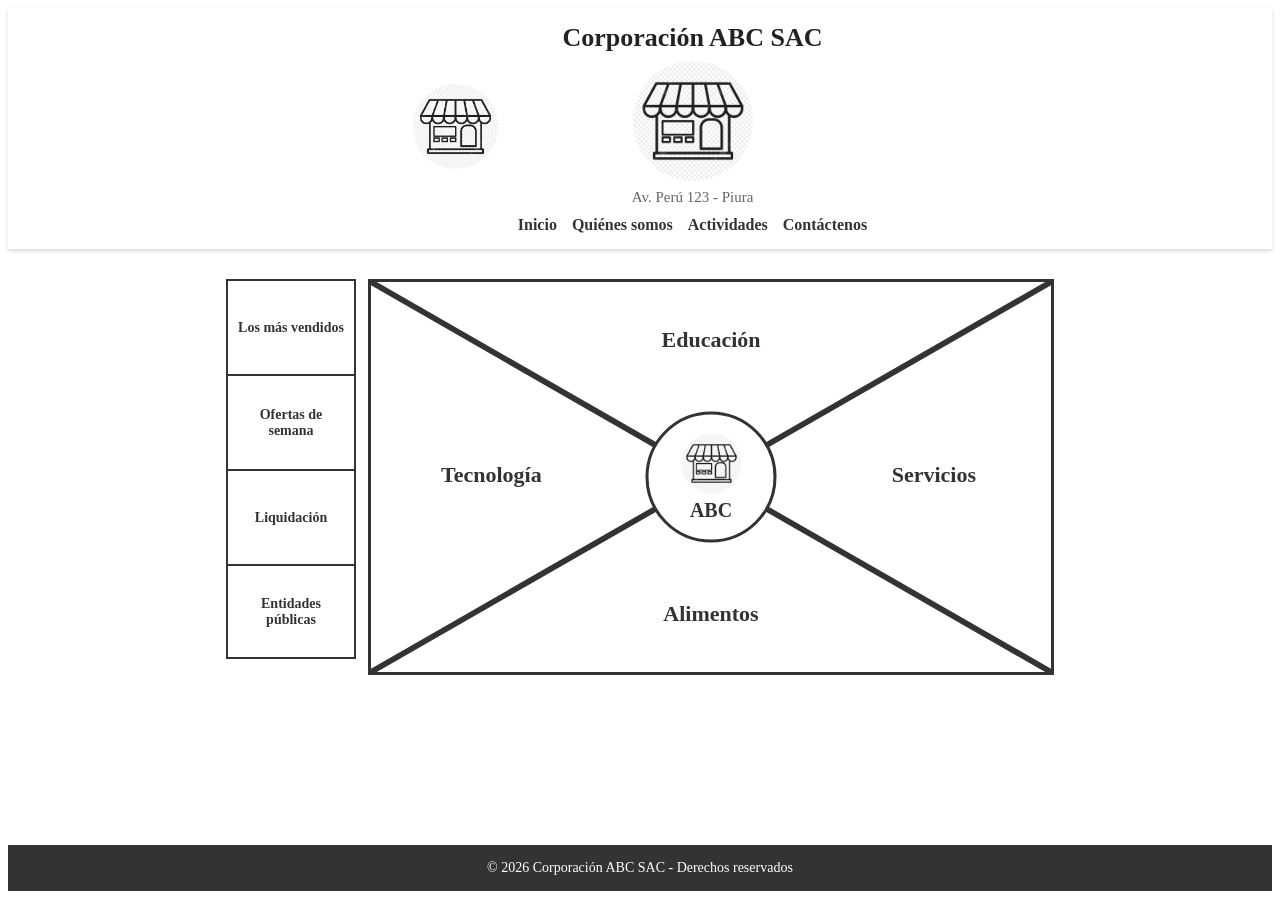
<file: index.html>
<!doctype html>
<html lang="en">
  <head>
    <meta charset="UTF-8" />
    <meta name="viewport" content="width=device-width, initial-scale=1.0" />
    <link rel="stylesheet" href="style.css" />
    <title>Tienda</title>
  </head>
  <body>
    <header>
      <div class="header-container">
        <div class="logo-area">
          <img src="logo.jpg" alt="Logo Corporación ABC" />
        </div>

        <div class="info-area">
          <h1>Corporación ABC SAC</h1>

          <img
            src="logo.jpg"
            alt="Logo Corporación ABC"
            class="imagen-titulo"
          />

          <p>Av. Perú 123 - Piura</p>

          <nav class="menu-header">
            <a href="#">Inicio</a>
            <a href="#">Quiénes somos</a>
            <a href="#">Actividades</a>
            <a href="#">Contáctenos</a>
          </nav>
        </div>
      </div>
    </header>
    <main class="contenido-principal">
      <aside class="botones-laterales">
        <a href="#" class="boton-cuadrado">Los más vendidos</a>
        <a href="#" class="boton-cuadrado">Ofertas de semana</a>
        <a href="#" class="boton-cuadrado">Liquidación</a>
        <a href="#" class="boton-cuadrado">Entidades públicas</a>
      </aside>

      <section class="rectangulo-diagonal">
        <svg
          class="diagonales"
          viewBox="0 0 100 100"
          preserveAspectRatio="none"
        >
          <line x1="0" y1="0" x2="100" y2="100"></line>
          <line x1="100" y1="0" x2="0" y2="100"></line>
        </svg>

        <a href="tecnologia.html" class="categoria tecnologia">Tecnología</a>
        <a href="#educacion" class="categoria educacion">Educación</a>
        <a href="#servicios" class="categoria servicios">Servicios</a>
        <a href="#alimentos" class="categoria alimentos">Alimentos</a>

        <div class="logo-central">
          <img src="logo.jpg" alt="Logo ABC" />
          <p>ABC</p>
        </div>
      </section>
    </main>
    <footer class="pie-pagina">
      <p>© 2026 Corporación ABC SAC - Derechos reservados</p>
    </footer>
  </body>
</html>
</file>
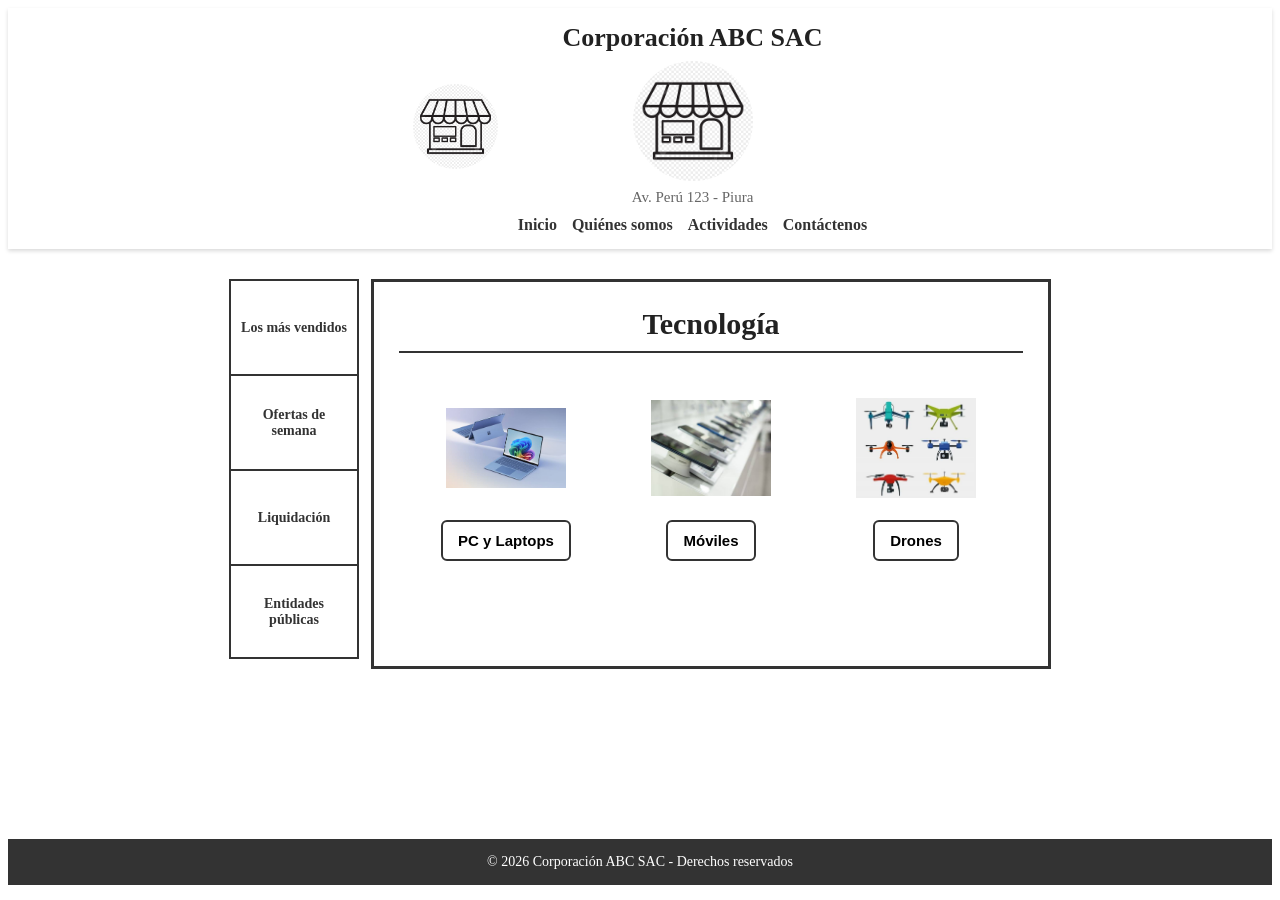
<file: tecnologia.html>
<!DOCTYPE html>
<html lang="es">
<head>
    <meta charset="UTF-8">
    <meta name="viewport" content="width=device-width, initial-scale=1.0">
    <title>Tecnología - Corporación ABC</title>
    <link rel="stylesheet" href="style.css">
</head>
<body>

<header>
    <div class="header-container">

        <div class="logo-area">
            <img src="logo.jpg" alt="Logo Corporación ABC">
        </div>

        <div class="info-area">
            <h1>Corporación ABC SAC</h1>

            <img src="logo.jpg" alt="Imagen debajo del título" class="imagen-titulo">

            <p>Av. Perú 123 - Piura</p>

            <nav class="menu-header">
                <a href="index.html">Inicio</a>
                <a href="#">Quiénes somos</a>
                <a href="#">Actividades</a>
                <a href="#">Contáctenos</a>
            </nav>
        </div>

    </div>
</header>

<main class="contenido-principal">

    <aside class="botones-laterales">
        <a href="#" class="boton-cuadrado">Los más vendidos</a>
        <a href="#" class="boton-cuadrado">Ofertas de semana</a>
        <a href="#" class="boton-cuadrado">Liquidación</a>
        <a href="#" class="boton-cuadrado">Entidades públicas</a>
    </aside>
<section class="contenido-tecnologia">

    <h2>Tecnología</h2>

    <div class="productos-tecnologia">

        <div class="producto">
            <img src="images.jpg" alt="PC y Laptops">

            <button class="nombre-producto" onclick="abrirPcLaptops()">
                PC y Laptops
            </button>
        </div>

        <div class="producto">
            <img src="telefono.jpg" alt="Móviles">

            <button class="nombre-producto">
                Móviles
            </button>
        </div>

        <div class="producto">
            <img src="drones.jpg" alt="Drones">

            <button class="nombre-producto">
                Drones
            </button>
        </div>

    </div>

</section>

</main>
<!-- Ventana flotante de bienvenida -->
<div class="modal" id="modalBienvenida">
    <div class="modal-contenido">
        <h2>Bienvenido a PC y Laptops!</h2>
        <button onclick="aceptarBienvenida()">Aceptar</button>
    </div>
</div>

<!-- Ventana flotante para seleccionar producto -->

<div class="modal" id="modalSeleccion">
    <div class="modal-contenido">
        <h2>Seleccionar producto</h2>

        <button onclick="irAVentas()">Aceptar</button>
    </div>
</div>

<footer class="pie-pagina">
    <p>© 2026 Corporación ABC SAC - Derechos reservados</p>
</footer>


<script src="script.js"></script>
</body>
</html>
</file>
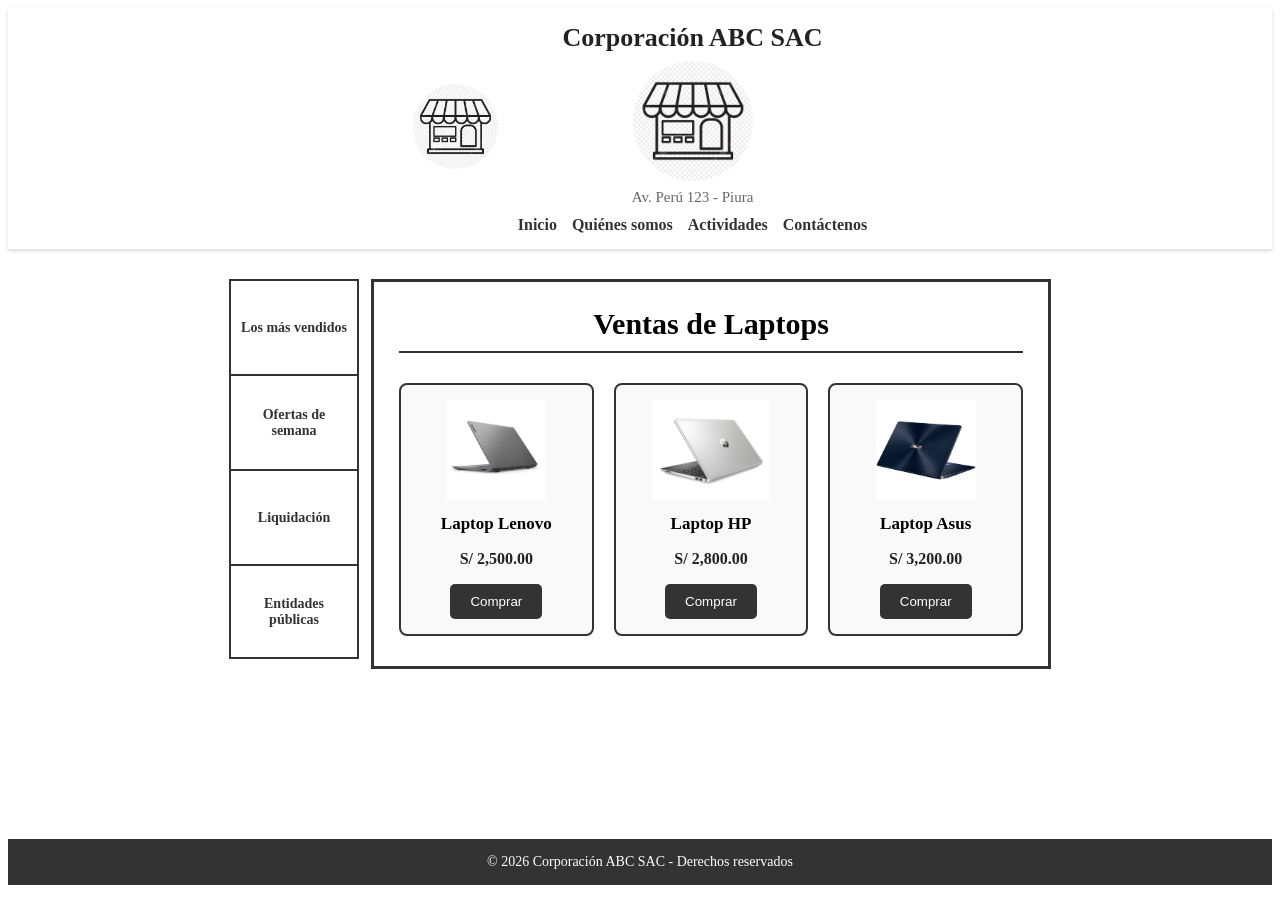
<file: ventas.html>
<!DOCTYPE html>
<html lang="es">
<head>
    <meta charset="UTF-8">
    <meta name="viewport" content="width=device-width, initial-scale=1.0">
    <title>Ventas - PC y Laptops</title>
    <link rel="stylesheet" href="style.css">
</head>
<body>

<header>
    <div class="header-container">

        <div class="logo-area">
            <img src="logo.jpg" alt="Logo Corporación ABC">
        </div>

        <div class="info-area">
            <h1>Corporación ABC SAC</h1>

            <img src="logo.jpg" alt="Imagen debajo del título" class="imagen-titulo">

            <p>Av. Perú 123 - Piura</p>

            <nav class="menu-header">
                <a href="index.html">Inicio</a>
                <a href="#">Quiénes somos</a>
                <a href="#">Actividades</a>
                <a href="#">Contáctenos</a>
            </nav>
        </div>

    </div>
</header>

<main class="contenido-principal">

    <aside class="botones-laterales">
        <a href="#" class="boton-cuadrado">Los más vendidos</a>
        <a href="#" class="boton-cuadrado">Ofertas de semana</a>
        <a href="#" class="boton-cuadrado">Liquidación</a>
        <a href="#" class="boton-cuadrado">Entidades públicas</a>
    </aside>

    <section class="zona-ventas">

        <h2>Ventas de Laptops</h2>

        <div class="lista-laptops">

            <div class="tarjeta-laptop">
                <img src="lenovo.jpg" alt="Laptop Lenovo">
                <h3>Laptop Lenovo</h3>
                <p>S/ 2,500.00</p>
                <button onclick="mostrarCompra('Laptop Lenovo', 'S/ 2,500.00')">Comprar</button>
            </div>

            <div class="tarjeta-laptop">
                <img src="hp.jpg" alt="Laptop HP">
                <h3>Laptop HP</h3>
                <p>S/ 2,800.00</p>
                <button onclick="mostrarCompra('Laptop HP', 'S/ 2,800.00')">Comprar</button>
            </div>

            <div class="tarjeta-laptop">
                <img src="asus.jpg" alt="Laptop Asus">
                <h3>Laptop Asus</h3>
                <p>S/ 3,200.00</p>
                <button onclick="mostrarCompra('Laptop Asus', 'S/ 3,200.00')">Comprar</button>
            </div>

        </div>

    </section>

</main>
<div class="modal" id="modalCompra">
    <div class="modal-contenido">
        <h2>Vendido</h2>

        <p><strong>Producto:</strong> <span id="nombreLaptop"></span></p>
        <p><strong>Precio:</strong> <span id="precioLaptop"></span></p>

        <button onclick="cerrarCompra()">Aceptar</button>
    </div>
</div>

<footer class="pie-pagina">
    <p>© 2026 Corporación ABC SAC - Derechos reservados</p>
</footer>

<script src="script.js"></script>
</body>
</html>
</file>
<file: style.css>
.header-container {
    display: flex;
    align-items: center;
    justify-content: center; /* centra imagen + texto */
    gap: 20px;

    background-color: #ffffff;
    padding: 15px 25px;
    box-shadow: 0 2px 4px rgba(0,0,0,0.15);
    margin-bottom: 30px;

    width: 100%;
    box-sizing: border-box;
}

.logo-area img {
    width: 85px;
    height: 85px;
    object-fit: contain;
    border-radius: 50%;
}

.info-area {
    text-align: center;
}

.info-area h1 {
    margin: 0;
    font-size: 26px;
    color: #222;
}

.info-area p {
    margin: 6px 0 10px 0;
    font-size: 15px;
    color: #666;
}

.menu-header {
    display: flex;
    justify-content: center;
    gap: 15px;
}

.menu-header a {
    text-decoration: none;
    color: #333;
    font-weight: bold;
}
.imagen-titulo {
    width: 120px;
    height: auto;
    margin: 8px auto;
    display: block;
    object-fit: contain;
    border-radius: 50%;
}

/* --- Contenedor principal: botones + rectángulo --- */
.contenido-principal {
    display: flex;
    justify-content: center;
    align-items: stretch;
    gap: 12px;
    margin-top: 30px;
}

/* --- Botones del lado izquierdo --- */
.botones-laterales {
    display: flex;
    flex-direction: column;
}

.boton-cuadrado {
    width: 130px;
    height: 95px;
    background-color: #ffffff;
    border: 2px solid #333;
    border-bottom: none;

    display: flex;
    align-items: center;
    justify-content: center;
    text-align: center;

    text-decoration: none;
    color: #333;
    font-weight: bold;
    font-size: 14px;
    padding: 8px;
    box-sizing: border-box;
}

.boton-cuadrado:last-child {
    border-bottom: 2px solid #333;
}

.boton-cuadrado:hover {
    background-color: #e6e6e6;
}

/* --- Rectángulo grande con diagonales --- */
.rectangulo-diagonal {
    position: relative;
    width: 680px;
    height: 390px;
    background-color: #ffffff;
    border: 3px solid #333;
    overflow: hidden;
}

/* Diagonales resaltadas */
.diagonales {
    position: absolute;
    width: 100%;
    height: 100%;
    top: 0;
    left: 0;
}

.diagonales line {
    stroke: #333;
    stroke-width: 1.2;
}

/* --- Categorías dentro del rectángulo --- */
.categoria {
    position: absolute;
    text-decoration: none;
    color: #333;
    font-size: 22px;
    font-weight: bold;
    z-index: 2;
}

.categoria:hover {
    color: #007bff;
}

.tecnologia {
    left: 70px;
    top: 180px;
}

.educacion {
    top: 45px;
    left: 50%;
    transform: translateX(-50%);
}

.servicios {
    right: 75px;
    top: 180px;
}

.alimentos {
    bottom: 45px;
    left: 50%;
    transform: translateX(-50%);
}

/* --- Logo central --- */
.logo-central {
    position: absolute;
    top: 50%;
    left: 50%;
    transform: translate(-50%, -50%);

    width: 125px;
    height: 125px;
    background-color: #ffffff;
    border: 3px solid #333;
    border-radius: 50%;

    display: flex;
    flex-direction: column;
    align-items: center;
    justify-content: center;

    z-index: 5;
}

.logo-central img {
    width: 60px;
    height: 60px;
    object-fit: contain;
    border-radius: 50%;
}

.logo-central p {
    margin: 5px 0 0 0;
    font-size: 20px;
    font-weight: bold;
    color: #333;
}

/* --- Pie de página --- */
.pie-pagina {
    width: 100%;
    background-color: #333;
    color: white;
    text-align: center;
    padding: 15px 0;
    margin-top: 170px;
}

.pie-pagina p {
    margin: 0;
    font-size: 14px;
}
/* --- Página Tecnología --- */
.contenido-tecnologia {
    width: 680px;
    height: 390px;
    background-color: #ffffff;
    border: 3px solid #333;
    padding: 25px;
    box-sizing: border-box;
    text-align: center;
}

.contenido-tecnologia h2 {
    margin-top: 0;
    font-size: 30px;
    color: #222;
    border-bottom: 2px solid #333;
    padding-bottom: 10px;
}

.productos-tecnologia {
    display: flex;
    justify-content: center;
    align-items: center;
    gap: 35px;
    margin-top: 35px;
}

.producto {
    width: 170px;
    text-align: center;
}

.producto h3 {
    font-size: 18px;
    margin-bottom: 15px;
    color: #333;
}

.producto img {
    width: 110px;
    height: 110px;
    object-fit: contain;
}

/* --- Productos de tecnología --- */
.productos-tecnologia {
    display: flex;
    justify-content: center;
    align-items: center;
    gap: 35px;
    margin-top: 35px;
}

.producto {
    width: 170px;
    text-align: center;
}

.producto img {
    width: 120px;
    height: 120px;
    object-fit: contain;
    display: block;
    margin: 0 auto 12px auto;
}

/* Nombre debajo de la imagen */
.nombre-producto {
    background-color: #ffffff;
    border: 2px solid #333;
    padding: 10px 15px;
    font-weight: bold;
    font-size: 15px;
    cursor: pointer;
    border-radius: 6px;
}

.nombre-producto:hover {
    background-color: #e6e6e6;
}

/* --- Ventanas flotantes --- */
.modal {
    display: none;
    position: fixed;
    z-index: 1000;

    left: 0;
    top: 0;
    width: 100%;
    height: 100%;

    background-color: rgba(0, 0, 0, 0.5);

    justify-content: center;
    align-items: center;
}

.modal-contenido {
    background-color: white;
    width: 350px;
    padding: 25px;
    border-radius: 10px;
    text-align: center;
    border: 3px solid #333;
}

.modal-contenido h2 {
    margin-top: 0;
    margin-bottom: 20px;
}

.modal-contenido button {
    margin-top: 15px;
    padding: 10px 25px;
    background-color: #333;
    color: white;
    border: none;
    cursor: pointer;
    font-weight: bold;
    border-radius: 5px;
}

.modal-contenido button:hover {
    background-color: #555;
}

.modal-contenido select {
    width: 90%;
    padding: 10px;
    font-size: 16px;
}

/* --- Zona de ventas --- */
.zona-ventas {
    width: 680px;
    min-height: 390px;
    background-color: #ffffff;
    border: 3px solid #333;
    padding: 25px;
    box-sizing: border-box;
    text-align: center;
}

.zona-ventas h2 {
    margin-top: 0;
    font-size: 30px;
    border-bottom: 2px solid #333;
    padding-bottom: 10px;
}

.lista-laptops {
    display: flex;
    justify-content: center;
    gap: 20px;
    margin-top: 30px;
}

.tarjeta-laptop {
    width: 180px;
    border: 2px solid #333;
    border-radius: 8px;
    padding: 15px;
    background-color: #f9f9f9;
}

.tarjeta-laptop img {
    width: 120px;
    height: 100px;
    object-fit: contain;
}

.tarjeta-laptop h3 {
    font-size: 17px;
    margin: 10px 0;
}

.tarjeta-laptop p {
    font-weight: bold;
    color: #222;
}

.tarjeta-laptop button {
    padding: 10px 20px;
    background-color: #333;
    color: white;
    border: none;
    cursor: pointer;
    border-radius: 5px;
}

.tarjeta-laptop button:hover {
    background-color: #555;
}
</file>
